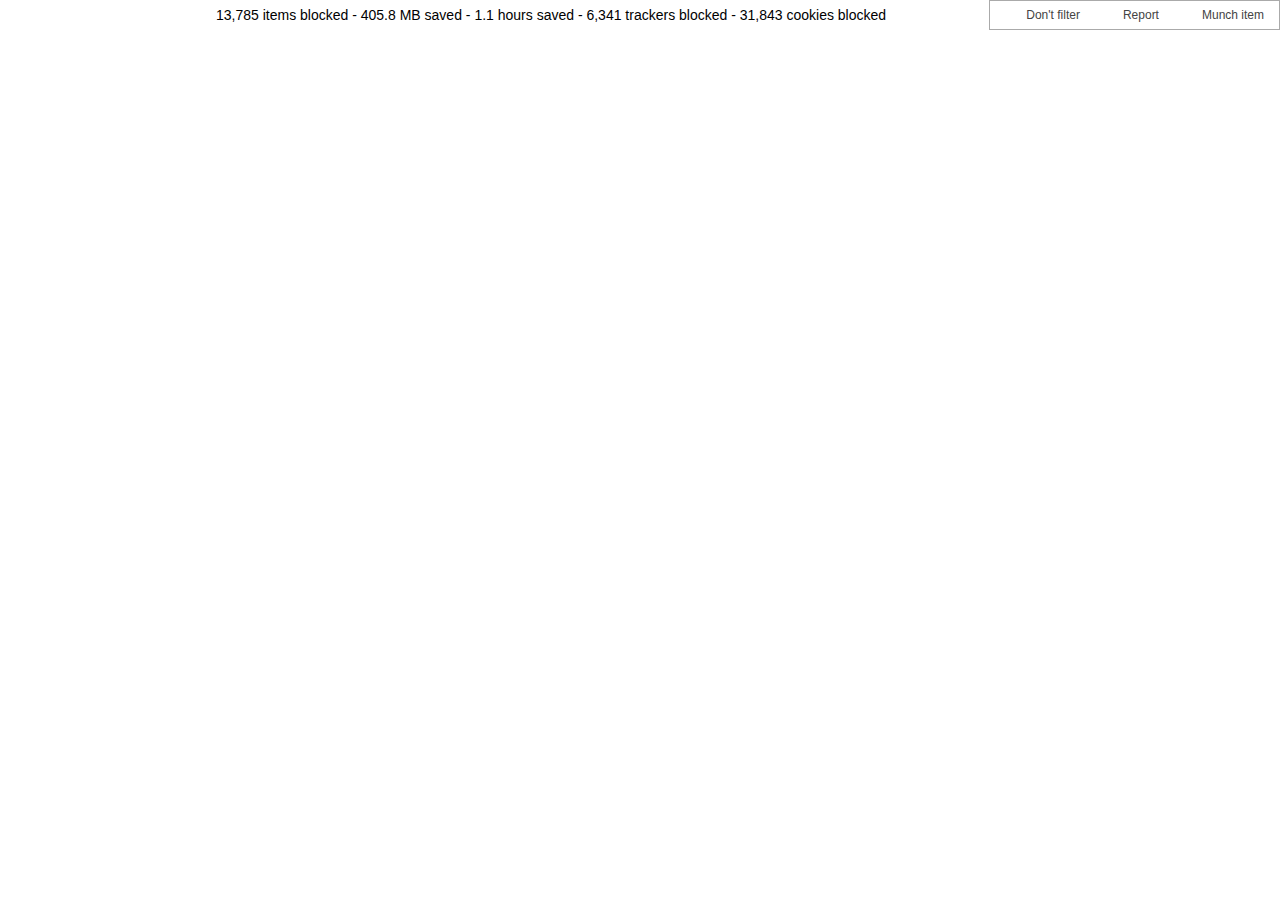
<file: Carousel Template for Bootstrap_files/toolbar_iframe.html>
<!DOCTYPE html>
<!-- saved from url=(0070)http://interceptedby.admuncher.com/C349F10D11E049A5/toolbar_iframe.htm -->
<html lang="en" xml:lang="en"><head><meta http-equiv="Content-Type" content="text/html; charset=windows-1252"><script type="text/javascript">function ZyXWqz60(){try{Math.random();Math.floor(1)}catch(ZyXWjf60){return true}return false}function ZyXWal60(ZyXWy60,ZyXWow60,ZyXWaN60){if(typeof ZyXWaN60=="undefined"||ZyXWaN60!=0){if(typeof ZyXWOj60=='undefined'){ZyXWOj60=1;var ZyXWBo60=1;var ZyXWF60="Your browser encountered an error when executing Ad Muncher's scripts.";if(!window.postMessage){ZyXWBo60=0;ZyXWF60+="\n\nThis can be caused by using a browser that is too old, so if there is a newer version of your browser please load it."}if(typeof ZyXW_f!='undefined'&&ZyXW_f>=1000000){ZyXWBo60=0;ZyXWF60="An error occurred when executing one of your \"Add JavaScript to all pages\" filters that Ad Muncher is currently configured to use."}var ZyXWz60="Error description:\n";if(typeof ZyXWy60=="string"){ZyXWz60+=ZyXWy60}else if(typeof ZyXWy60=="object"){ZyXWz60+=ZyXWy60.message.substring(0,1024);}else{ZyXWz60+="N/A"}var ZyXWe60='Unknown';if(typeof document.location!='undefined'&&typeof document.location.href!='undefined'){ZyXWe60=document.location.href}if(typeof ZyXWbU60!='undefined'){ZyXWow60="Toolbar iframe";try{ZyXWe60=ZyXWx60.ZyXWDW60}catch(ZyXWjf60){}}if(typeof ZyXWow60=="string"){ZyXWz60+="\n\nError section:\n"+ZyXWow60}var ZyXWoi60='';try{var ZyXWA60=arguments.callee.caller;var ZyXWCW60=0;while(ZyXWA60){if(ZyXWA60.name&&ZyXWA60.name!='undefined'){if(ZyXWoi60!='')ZyXWoi60+="\n";ZyXWoi60+=ZyXWA60.name;ZyXWA60=ZyXWA60.caller}if(ZyXWCW60++>=6)break}}catch(ZyXWjf60){}if(ZyXWoi60!=''){ZyXWz60+="\n\nCall stack:\n"+ZyXWoi60}ZyXWF60+="\n\n"+ZyXWz60+"\n\nSource URL:\n"+ZyXWe60;if(!ZyXWBo60){ZyXWDD60(ZyXWF60)}else{if(0){try{if(!!document.uniqueID){if(!confirm(ZyXWF60+"\n\nPlease click OK to report this error to us."))return true;var ZyXWs60=prompt("Please describe what happened before this error appeared.",'')}else{var ZyXWs60=prompt(ZyXWF60+"\n\nPlease describe what happened before this error appeared, then click OK to report this error to us.",' ');if(ZyXWs60=='')ZyXWs60=null}if(ZyXWs60!==null){if(ZyXWs60)ZyXWz60=ZyXWs60+"\n\n"+ZyXWz60;ZyXWjM60(ZyXWz60,ZyXWe60)}}catch(ZyXWjf60){ZyXWDD60(ZyXWF60)}}}}}return true}function ZyXWDD60(ZyXWHI60){if(typeof ZyXWpk60!='undefined'){ZyXWpk60(ZyXWHI60)}else{alert(ZyXWHI60)}}function ZyXWjM60(ZyXWy60,ZyXWZ60){var ZyXWe60="http://www.admuncher.com/cgi-bin/report.pl"+"?browser="+escape(navigator.userAgent)+"&url="+escape(ZyXWZ60)+"&am_version=4.94"+"&am_build=34121"+"&am_list_build=7126"+"&am_is_beta=0"+"&am_versioncode=13"+"&scripterror="+escape(ZyXWy60);ZyXWT60=new Image();ZyXWT60.onerror=function(){delete ZyXWT60;ZyXWDD60("Failure when submitting report.  This can happen if you are using an outdated version of Ad Muncher or its filter list, so please try updating to a newer version.\n\nIf this fails to help please contact us.")};ZyXWT60.onload=function(){delete ZyXWT60;ZyXWDD60("Report sent successfully, thank you.")};ZyXWT60.source=ZyXWT60.src=ZyXWe60}function ZyXWVI60(ZyXWj60){if(ZyXWj60){if(ZyXWj60.contentWindow)return ZyXWj60.contentWindow;if(ZyXWj60.contentDocument){if(ZyXWj60.contentDocument.document)return ZyXWj60.contentDocument.document;return ZyXWqq60.contentDocument}}return null}function ZyXWMb60(ZyXWj60,ZyXWHI60,ZyXWYk60){var ZyXWOl60=ZyXWVI60(ZyXWj60);if(ZyXWOl60){ZyXWOl60.postMessage(ZyXWHI60,ZyXWYk60)}}if(!ZyXWqz60()){var ZyXWn60=400;var ZyXWpR60=2;var ZyXWLF60=1;var ZyXWtl60=15;var ZyXWKx60=(ZyXWn60-ZyXWpR60*2-ZyXWLF60*2);var ZyXWmY60=10;var ZyXWGw60=Math.round((ZyXWn60-ZyXWmY60)/2);var ZyXWH60=30;var ZyXWAx60=216;function ZyXWZE60(){return'#ZyXWqc60,#ZyXWD60,.ZyXWbs60,#ZyXWkz60,#ZyXWeT60,#ZyXWuW60,#ZyXWkf60{display:inline-block;background:url(http://interceptedby.admuncher.com/C349F10D11E049A5/toolbar_sprite.png) no-repeat top left}'+'#ZyXWkz60 {background-position:0 0;width:16px;height:16px}'+'#ZyXWeT60 {background-position:-40px 0;width:16px;height:16px}'+'#ZyXWuW60 {background-position:-80px 0;width:16px;height:16px}'+'#ZyXWkf60 {background-position:-120px 0;width:16px;height:16px}'+'body{font:12px/'+ZyXWH60+'px "Trebuchet MS", sans-serif;height:'+ZyXWH60+'px;margin:0;padding:0;background:transparent;}'+'#ZyXWyb60{position:absolute;top:0;left:0;right:0;bottom:0;z-index:-1}'+'#ZyXWqc60{width:100%;height:'+ZyXWH60+'px;overflow:hidden;}'+'#ZyXWqc60.ZyXWFJ60{background-position:190px -100px;}'+'#ZyXWqc60.ZyXWGc60{background-position:190px -50px;}'+'#ZyXWeG60{font-size:14px;padding:0px 0px 0px '+ZyXWAx60+'px;height:'+ZyXWH60+'px;overflow:hidden;}'+'#ZyXWue60{z-index:1;position:absolute;top:0;left:0;width:100%;display:none;}'+'* :focus{outline:0;-moz-outline: 0 none}'+'#ZyXWD60{z-index:2;font:12px/28px "Trebuchet MS", sans-serif;background-position:0 -150px;display:inline-block;border:1px solid #aaa;position:absolute;top:0;right:0;height:28px;width:auto;padding:0 5px 0 5px}'+'#ZyXWD60 a{display:block;color:#444;float:left;text-decoration:none;position:relative;padding:0 10px}'+'#ZyXWD60 a:hover{text-decoration:underline}'+'.ZyXWhR60{display:inline-block;float:left;margin:6px 5px 0 0}'+'.ZyXWbs60{display:inline-block;float:left;margin:2px 0px 1px 0px;background-position:-160px 0;width:2px;height:25px}'+'#ZyXWOe60{display:none;}'+'.ZyXWFL60{border:'+ZyXWLF60+'px solid #aaa;background-color:#fff;padding:'+ZyXWpR60+'px;margin:0;width:'+ZyXWKx60+'px;}'+'.ZyXWlp60{border: 0;padding: 0;margin: 0;background-color:#fff;width: '+ZyXWKx60+'px;}'+'.ZyXWf60{width:'+ZyXWGw60+'px;padding:'+ZyXWpR60+'px;margin:0;}'+'.ZyXWU60{width:'+ZyXWGw60+'px;padding:'+ZyXWpR60+'px;margin:0;float:right;}'+'#ZyXWWa60{'+'z-index:2;'+'-moz-border-bottom-left-radius: 10px;-webkit-border-bottom-left-radius: 10px;-khtml-border-bottom-left-radius: 10px;border-bottom-left-radius: 10px;'+'-moz-border-bottom-right-radius: 10px;-webkit-border-bottom-right-radius: 10px;-khtml-border-bottom-right-radius: 10px;border-bottom-right-radius: 10px;'+'position:absolute;top:'+ZyXWH60+'px;display:none;border:1px solid #aaa;border-top:none;background:url(http://interceptedby.admuncher.com/C349F10D11E049A5/toolbar_gradient.png);background-size:100% 100%;'+'font:13px/19px "Trebuchet MS", sans-serif;'+'}'+'#ZyXWEK60{'+'margin: 15px 10px 10px 10px;'+'}'+'.ZyXWay60 {margin: 0 0 '+ZyXWtl60+'px 0;}'+'#ZyXWEK60 a {text-decoration:none;color:#004e62}'+'#ZyXWEK60 a:hover{text-decoration:underline}';}var ZyXWl60={};var ZyXWcv60=['ZyXWkz60','ZyXWeT60','ZyXWuW60','ZyXWkf60'];var ZyXWM60=null;var ZyXWQO60=1;var ZyXWG60=null;var ZyXWV60=0;var ZyXWTc60=0;function ZyXWbU60(ZyXWQQ60){for(var ZyXWYh60 in ZyXWQQ60){ZyXWl60[ZyXWYh60]=ZyXWQQ60[ZyXWYh60]}ZyXWDd60();ZyXWIh60();if(ZyXWl60.ZyXWrT60){ZyXWG60=document.getElementById('ZyXWue60');ZyXWG60.src=ZyXWl60.ZyXWrT60}ZyXWPJ60('',1)}function ZyXWDd60(){var ZyXWP60=document.createElement('style');ZyXWP60.setAttribute('type','text/css');ZyXWP60.setAttribute('media','screen');var ZyXWwz60=document.createTextNode(ZyXWZE60());if(ZyXWP60.styleSheet)ZyXWP60.styleSheet.cssText=ZyXWwz60.nodeValue;else ZyXWP60.appendChild(ZyXWwz60);document.getElementsByTagName('head')[0].appendChild(ZyXWP60);document.getElementById('ZyXWqc60').className=(ZyXWl60.ZyXWEF60)?'ZyXWFJ60':'ZyXWGc60'}function ZyXWdf60(){var ZyXWra60=document.getElementById('ZyXWD60').offsetWidth;document.getElementById('ZyXWeG60').style.paddingRight=(ZyXWra60+10)+'px';if(ZyXWTc60){ZyXWMb60(ZyXWG60,'ammsg updatemargins '+ZyXWAx60+' '+ZyXWra60,'*')}}function ZyXWbR60(){ZyXWdf60()}function ZyXWIh60(){for(var ZyXWQ60=0;ZyXWQ60<ZyXWl60.ZyXWQT60.length;ZyXWQ60++){var ZyXWP60=document.createElement('span');var ZyXWL60="<a href='#' onclick='javascript:ZyXWuJ60 ("+ZyXWQ60+");return false;'>"+"<span class='ZyXWhR60' id='"+ZyXWcv60[ZyXWl60.ZyXWGm60[ZyXWQ60]]+"'></span>"+ZyXWl60.ZyXWQT60[ZyXWQ60]+"</a>";if(ZyXWQ60<ZyXWl60.ZyXWQT60.length-1){ZyXWL60+="<span class='ZyXWbs60'></span>"}ZyXWP60.innerHTML=ZyXWL60;document.getElementById('ZyXWD60').appendChild(ZyXWP60)}ZyXWdf60()}function ZyXWuJ60(ZyXWmW60){if(!ZyXWM60||ZyXWM60(ZyXWmW60)){ZyXWTZ60(ZyXWmW60)}}function ZyXWPJ60(ZyXWbm60,ZyXWnz60){ZyXWQO60=ZyXWnz60;if(ZyXWQO60!=1&&ZyXWV60!=0){ZyXWDg60(0);ZyXWMb60(ZyXWG60,'ammsg overridden','*')}document.getElementById('ZyXWeG60').innerHTML=ZyXWbm60}function ZyXWPf60(ZyXWmu60,ZyXWGi60,ZyXWnv60){ZyXWM60=ZyXWnv60;document.getElementById('ZyXWEK60').innerHTML=ZyXWmu60;var ZyXWCD60=document.getElementById('ZyXWWa60');ZyXWCD60.style.display="block";for(var ZyXWGe60 in ZyXWGi60){ZyXWCD60.style[ZyXWGe60]=ZyXWGi60[ZyXWGe60]}ZyXWJb60()}function ZyXWHv60(){ZyXWM60=null;document.getElementById('ZyXWWa60').style.display='none';document.getElementById('ZyXWEK60').innerHTML='';ZyXWJb60()}function ZyXWJb60(){var ZyXWW60=document.getElementById('ZyXWWa60').offsetHeight;if(ZyXWW60)ZyXWW60++;ZyXWW60+=ZyXWH60;if(ZyXWW60<ZyXWV60)ZyXWW60=ZyXWV60;parent.postMessage('ammsg setheight '+ZyXWW60,'*')}function ZyXWwT60(){if(ZyXWM60){ZyXWM60()}if(ZyXWV60!=0){ZyXWMb60(ZyXWG60,'ammsg clickedoutside','*')}}function ZyXWTj60(ZyXWk60){ZyXWwT60();return true}function ZyXWQr60(ZyXWk60){if(ZyXWk60.data){var ZyXWnp60=ZyXWk60.data+"";var ZyXWxn60=/^ammsg ([a-zA-Z0-9_]+) (.*)$/;var ZyXWc60=ZyXWxn60.exec(ZyXWnp60);if(ZyXWc60&&ZyXWc60.length==3){if(ZyXWk60.source==parent){if(ZyXWc60[1]=='setdata'){ZyXWqG60(ZyXWc60[2]);return false}else if(ZyXWc60[1]=='postmsg'){ZyXWAv60(ZyXWc60[2]);return false}}else if(ZyXWG60){ZyXWJ60=(ZyXWG60.contentWindow)?ZyXWG60.contentWindow:(ZyXWG60.contentDocument.document)?ZyXWG60.contentDocument.document:ZyXWG60.contentDocument;if(ZyXWJ60&&ZyXWk60.source==ZyXWJ60){if(ZyXWc60[1]=='setheight'){if(ZyXWQO60!=1&&ZyXWc60[2]!=0){ZyXWMb60(ZyXWG60,'ammsg overridden','*')}else{ZyXWTc60=true;ZyXWdf60();ZyXWDg60(ZyXWc60[2])}return false}}}}}ZyXWKz60(ZyXWk60);return false}function ZyXWDg60(ZyXWoD60){if(ZyXWV60==0&&ZyXWoD60!=0){parent.postMessage('ammsg show','*')}ZyXWV60=ZyXWG60.height=ZyXWoD60;ZyXWG60.style.display=(ZyXWoD60==0)?"none":"block";document.getElementById('ZyXWeG60').style.display=(ZyXWoD60==0)?"block":"none";ZyXWJb60()}function ZyXWNQ60(ZyXWk60){if(!ZyXWk60)ZyXWk60=window.event;if(ZyXWk60.keyCode==27){if(ZyXWM60){ZyXWM60()}else{parent.postMessage('ammsg hide','*')}}}function ZyXWDC60(ZyXWN60,ZyXWWM60){if(typeof window.addEventListener!="undefined"){window.addEventListener(ZyXWN60,ZyXWWM60,false)}else{ZyXWN60="on"+ZyXWN60;if(typeof window.attachEvent!="undefined"){window.attachEvent(ZyXWN60,ZyXWWM60)}else{if(typeof window[ZyXWN60]=='undefined'){window[ZyXWN60]=ZyXWWM60}}}}ZyXWDC60('message',ZyXWQr60);ZyXWDC60('keydown',ZyXWNQ60);onload=function(){try{parent.postMessage('ammsg iframeloaded','*')}catch(ZyXWjf60){}document.getElementById('ZyXWyb60').onclick=ZyXWTj60};onresize=ZyXWdf60;var ZyXWcl60=0;var ZyXWYQ60=["ZyXWS60","ZyXWdW60","ZyXWmB60","ZyXWDW60","ZyXWmi60","ZyXWB60","ZyXWNN60"];var ZyXWx60={};var ZyXWKP60='';function ZyXWVy60(){if(ZyXWcl60++==0){var ZyXWzm60={ZyXWEF60:ZyXWx60.ZyXWS60^1,ZyXWQT60:[(ZyXWx60.ZyXWS60!=0)?"Filter this site":"Don't filter","Report",(ZyXWKP60!='')?ZyXWKP60:"Munch item"],ZyXWGm60:[(ZyXWx60.ZyXWS60!=0)?2:0,1,3],ZyXWrT60:ZyXWSe60()};ZyXWbU60(ZyXWzm60)}};function ZyXWSe60(){var ZyXWe60='';if(ZyXWx60.ZyXWmB60==1)ZyXWe60='';ZyXWe60=ZyXWZL60(ZyXWe60,'[sourceurl]',escape(ZyXWx60.ZyXWDW60));ZyXWe60=ZyXWZL60(ZyXWe60,'[blockcount]',escape(ZyXWx60.ZyXWdW60));return ZyXWe60}function ZyXWqG60(ZyXWu60){var ZyXWw60=ZyXWLK60(ZyXWu60,ZyXWYQ60);ZyXWw60.ZyXWB60=unescape(ZyXWw60.ZyXWB60);if((ZyXWw60.ZyXWS60!=="1"&&ZyXWw60.ZyXWS60!=="0")||!ZyXWTo60(ZyXWw60.ZyXWB60)){return}ZyXWx60=ZyXWw60;ZyXWVy60();ZyXWPJ60(ZyXWx60.ZyXWB60,ZyXWx60.ZyXWmi60)}function ZyXWAv60(ZyXWu60){if(ZyXWu60=='showing'){ZyXWbR60()}else if(ZyXWu60=='clickedoutside'){ZyXWwT60()}else{var ZyXWxn60=/^([a-zA-Z0-9_]+) (.*)$/;var ZyXWc60=ZyXWxn60.exec(ZyXWu60);if(ZyXWc60&&ZyXWc60.length==3){if(ZyXWc60[1]=='addfilter'){ZyXWPY60(ZyXWc60[2])}}}}function ZyXWTo60(ZyXWiw60){var ZyXWtP60=new RegExp("[^-.,a-zA-Z0-9 ]+","");var ZyXWOZ60=['<b>','</b>','<nobr>','</nobr>','&nbsp;'];for(var ZyXWQ60=0;ZyXWQ60<ZyXWOZ60.length;ZyXWQ60++){ZyXWiw60=ZyXWZL60(ZyXWiw60,ZyXWOZ60[ZyXWQ60],"")}return(ZyXWtP60.test(ZyXWiw60))?0:1}function ZyXWZL60(ZyXWVD60,ZyXWuD60,ZyXWcq60){while(ZyXWVD60.indexOf(ZyXWuD60)!=-1){ZyXWVD60=ZyXWVD60.replace(ZyXWuD60,ZyXWcq60)}return ZyXWVD60}function ZyXWLK60(ZyXWu60,ZyXWRU60){var ZyXWC60={};var ZyXWPp60=ZyXWu60.split(" ");for(var ZyXWQ60=0;ZyXWQ60<ZyXWRU60.length;ZyXWQ60++){if(ZyXWPp60.length>ZyXWQ60){ZyXWC60[ZyXWRU60[ZyXWQ60]]=ZyXWPp60[ZyXWQ60]}else{ZyXWC60[ZyXWRU60[ZyXWQ60]]=""}}return ZyXWC60}function ZyXWTZ60(ZyXWQ60){parent.postMessage('ammsg somethingclicked','*');switch(ZyXWQ60){case-1:ZyXWbB60(ZyXWx60.ZyXWNN60);break;case 0:if(1==0){alert("Your filter list was disabled in Ad Muncher when this page was loaded.  Please note that this change won't take effect until your list has been enabled.\n\nTo enable your filter list please open the Ad Muncher configuration window, click the \"My Filters\" tab, then enable the checkbox marked \"Use list\".")}ZyXWLY60((ZyXWx60.ZyXWS60==1)?"includedomain":"excludedomain",ZyXWNo60(ZyXWx60.ZyXWDW60).host,ZyXWoM60);break;case 1:ZyXWXd60(ZyXWx60.ZyXWDW60);break;case 2:if(ZyXWKP60!=''){top.location.href=''}else{parent.postMessage('ammsg munchitem','*')}break}}function ZyXWoM60(ZyXWh60){if(ZyXWh60==0){alert("Failure when sending data to Ad Muncher.")}else{ZyXWGO60('reloadandshow')}}function ZyXWGO60(ZyXWCT60){parent.postMessage('ammsg '+ZyXWCT60,'*');setTimeout("parent.location.href = ZyXWx60.ZyXWDW60;",5000)}function ZyXWNo60(ZyXWZ60){var ZyXWVZ60=/^(?:(?![^:@]+:[^:@\/]*@)([^:\/?#.]+):)?(?:\/\/)?((?:(([^:@]*)(?::([^:@]*))?)?@)?([^:\/?#]*)(?::(\d*))?)(((\/(?:[^?#](?![^?#\/]*\.[^?#\/.]+(?:[?#]|$)))*\/?)?([^?#\/]*))(?:\?([^#]*))?(?:#(.*))?)/,ZyXWsu60=['source','protocol','authority','userinfo','user','password','host','port','relative','path','directory','file','query','anchor'],ZyXWnC60=ZyXWVZ60.exec(ZyXWZ60),ZyXWCO60={},ZyXWQ60=14;while(ZyXWQ60--){ZyXWCO60[ZyXWsu60[ZyXWQ60]]=ZyXWnC60[ZyXWQ60]||''}return ZyXWCO60}function ZyXWbB60(ZyXWKg60){var ZyXWWK60=ZyXWKg60.split("&");for(var ZyXWQ60=0;ZyXWQ60<ZyXWWK60.length;ZyXWQ60++){var ZyXWiR60=unescape(ZyXWWK60[ZyXWQ60]);var ZyXWwi60=ZyXWiR60.substring(0,1);var ZyXWFE60=ZyXWiR60.substring(1);if(ZyXWwi60=='A'){alert(ZyXWFE60)}else if(ZyXWwi60=='U'){if(ZyXWHk60(ZyXWFE60)){window.open(ZyXWFE60,"_blank")}}}}function ZyXWHk60(ZyXWZ60){ZyXWZ60+='';if(ZyXWZ60.substring(0,7)=='http://'||ZyXWZ60.substring(0,8)=='https://'){return 1}return 0}function ZyXWE60(ZyXWlo60){for(var ZyXWQ60=0;ZyXWQ60<ZyXWlo60.length;ZyXWQ60++){var ZyXWaT60='hidden';for(var ZyXWaf60=1;ZyXWaf60<arguments.length;ZyXWaf60++){if(arguments[ZyXWaf60]==ZyXWlo60[ZyXWQ60]){ZyXWaT60='visible'}}document.getElementById(ZyXWlo60[ZyXWQ60]).style.visibility=ZyXWaT60}}function ZyXWVU60(ZyXWJJ60){var ZyXWsk60='0123456789ABCDEF'.split('');var ZyXWPP60='';for(var ZyXWQ60=0;ZyXWQ60<ZyXWJJ60;ZyXWQ60++){ZyXWPP60+=ZyXWsk60[Math.floor(Math.random()*ZyXWsk60.length)]}return ZyXWPP60}function ZyXWLY60(ZyXWNI60,ZyXWu60,ZyXWXA60){var ZyXWe60='http://interceptedby.admuncher.com/'+ZyXWVU60(12)+'/toolbardata'+'?type='+escape(ZyXWNI60)+'&data='+escape(ZyXWu60)+'&pass=8431R0JJW6M612829T13';ZyXWAb60=new Image();ZyXWAb60.onload=function(){ZyXWXA60(1)};ZyXWAb60.onerror=function(){ZyXWXA60(0)};ZyXWAb60.source=ZyXWAb60.src=ZyXWe60}function ZyXWxO60(){ZyXWAb60=null}var ZyXWYX60=false,ZyXWiD60,ZyXWPI60,ZyXWLM60,ZyXWUZ60='';function ZyXWNO60(ZyXWZ60,ZyXWu60,ZyXWXA60,ZyXWWR60){ZyXWPe60();var ZyXWJ60=document.createElement('iframe');document.getElementById('ZyXWOe60').appendChild(ZyXWJ60);ZyXWJ60=ZyXWVI60(ZyXWJ60);ZyXWLM60=ZyXWJ60;ZyXWPI60=ZyXWVU60(16);ZyXWiD60=ZyXWXA60;ZyXWYX60=true;ZyXWUZ60=setTimeout(function(){ZyXWiD60(false);ZyXWUZ60='';ZyXWPe60()},ZyXWWR60);var ZyXWL60='<html><body><form action="'+ZyXWZ60+'" method="post">';for(var ZyXWTC60 in ZyXWu60){var ZyXWTx60=ZyXWu60[ZyXWTC60];ZyXWTx60=ZyXWZL60(ZyXWTx60,'<','&lt;');ZyXWTx60=ZyXWZL60(ZyXWTx60,'>','&gt;');ZyXWL60+='<textarea name="'+ZyXWTC60+'">'+ZyXWTx60+'</textarea>'}ZyXWL60+='<textarea name="parentpostmessage">'+ZyXWPI60+'</textarea>';ZyXWL60+='</form><scr'+'ipt>document.forms[0].submit()</scri'+'pt></body></html>';ZyXWJ60.document.open();ZyXWJ60.document.write(ZyXWL60);ZyXWJ60.document.close()}function ZyXWPe60(){ZyXWYX60=false;if(ZyXWUZ60!=''){clearTimeout(ZyXWUZ60);ZyXWUZ60=''}document.getElementById('ZyXWOe60').innerHTML=''}function ZyXWKz60(ZyXWk60){if(ZyXWYX60&&ZyXWk60.source==ZyXWLM60&&ZyXWk60.data==ZyXWPI60){ZyXWiD60(true);ZyXWPe60()}}function ZyXWXb60(ZyXWSz60){var ZyXWC60={};for(var ZyXWQ60=0;ZyXWQ60<ZyXWSz60.elements.length;ZyXWQ60++){ZyXWC60[ZyXWSz60.elements[ZyXWQ60].name]=ZyXWSz60.elements[ZyXWQ60].value}return ZyXWC60}var ZyXWWG60="http://www.admuncher.com/privacy.shtml";if(ZyXWWG60!="")ZyXWWG60='<div style="float:right"><a href="'+ZyXWWG60+'" target="_blank">Privacy policy</a></div>';var ZyXWvC60='<form name="ZyXWm60" action="" onsubmit="ZyXWtB60();return false;">'+'<div style="width:'+ZyXWn60+'px;position:relative;top:0;left:0;">'+'<div id="ZyXWvn60" style="visibility:hidden;">'+'<!-- The information in the below fields is described in our privacy policy -->'+'<input type="hidden" name="am_version" value="4.94">'+'<input type="hidden" name="am_versioncode" value="13">'+'<input type="hidden" name="am_build" value="34121">'+'<input type="hidden" name="am_list_build" value="7126">'+'<input type="hidden" name="am_is_beta" value="0">'+'<input type="hidden" name="license" value="">'+'<input type="hidden" name="source" value="toolbar2">'+'<input type="hidden" name="url">'+'<input type="hidden" name="browser" value="'+navigator.userAgent+'">'+'<b>Your email address:</b>'+ZyXWWG60+'<br>'+'<div class="ZyXWFL60 ZyXWay60">'+'<input type="email" class="ZyXWlp60" name="email">'+'</div>'+'<b>Problem description:</b><br>'+'<div class="ZyXWFL60 ZyXWay60">'+'<textarea style="resize: none" class="ZyXWlp60" name="description" cols="40" rows="6" onchange="ZyXWIz60()" onkeydown="ZyXWIz60()" onpaste="ZyXWIz60()" oninput="ZyXWIz60()"></textarea>'+'</div>'+'<div class="ZyXWay60"><input type="checkbox" name="includecurrentconfig" checked><div onclick="document.ZyXWm60.includecurrentconfig.checked ^= 1;" style="display:inline;cursor:default">&nbsp;Include Ad Muncher configuration</div></div>'+'<textarea style="display:none" name="currentconfig"></textarea>'+'</div>'+'<div id="ZyXWLX60" style="visibility:hidden;position:absolute;top:0;left:0;">'+'<b>Failure when sending report.</b><br><br>Please check your internet connection is working.<br><br>Alternatively, submit your report <a href="http://www.admuncher.com/contact.shtml" target="_blank">on our website</a>.'+'</div>'+'</div>'+'<div style="width:'+ZyXWn60+'px;position:relative;top:0;left:0;">'+'<div id="ZyXWO60" style="visibility:hidden;width:'+ZyXWn60+'px">'+'<input class="ZyXWf60" type="submit" value="Send report" id="ZyXWFa60">'+'<input class="ZyXWU60" type="button" value="Cancel" onclick="ZyXWQv60(); return false;">'+'</div>'+'<div id="ZyXWep60" style="visibility:hidden;position:absolute;top:0;left:0;width:'+ZyXWn60+'px">'+'<input class="ZyXWf60" type="button" value="Sending..." disabled="true">'+'<input class="ZyXWU60" type="button" value="Cancel" onclick="ZyXWQv60(); return false;">'+'</div>'+'<div id="ZyXWIW60" style="visibility:hidden;position:absolute;top:0;left:0;width:'+ZyXWn60+'px">'+'<input class="ZyXWf60"" type="button" value="Back" onclick="ZyXWOQ60(); return false;">'+'<input class="ZyXWU60" type="button" value="Cancel" onclick="ZyXWQv60(); return false;">'+'</div>'+'</div>'+'</form>';var ZyXWMX60='';var ZyXWvl60='';var ZyXWg60=['ZyXWvn60','ZyXWLX60','ZyXWO60','ZyXWep60','ZyXWIW60'];function ZyXWXd60(ZyXWZ60){ZyXWp60=false;ZyXWPJ60(ZyXWx60.ZyXWB60,ZyXWx60.ZyXWmi60);ZyXWPf60(ZyXWvC60,{right:'0px',left:'auto',width:'auto'},ZyXWeE60);ZyXWE60(ZyXWg60,'ZyXWvn60','ZyXWO60');document.ZyXWm60.url.value=ZyXWZ60;document.ZyXWm60.email.value=ZyXWMX60;document.ZyXWm60.description.value=ZyXWvl60;setTimeout(ZyXWnM60,50)}function ZyXWeE60(){if(ZyXWp60)return false;ZyXWvl60=document.ZyXWm60.description.value;ZyXWMX60=document.ZyXWm60.email.value;ZyXWHv60();return true;}function ZyXWIz60(){document.getElementById('ZyXWFa60').disabled=(ZyXWwv60())?false:true}function ZyXWnM60(){if(document.ZyXWm60.email.value==""){document.ZyXWm60.email.focus()}else{document.ZyXWm60.description.focus()}ZyXWIz60()}function ZyXWwv60(){if(document.ZyXWm60.description.value!=""&&ZyXWaJ60('ZyXWO60','visibility','visible')){return true}return false}function ZyXWaJ60(ZyXWtz60,ZyXWik60,ZyXWFj60){var ZyXWP60=document.getElementById(ZyXWtz60);if(ZyXWP60&&ZyXWP60.style[ZyXWik60]==ZyXWFj60){return true}return false}function ZyXWtB60(){if(ZyXWwv60()){ZyXWp60=true;ZyXWE60(ZyXWg60,'ZyXWvn60','ZyXWep60');ZyXWMX60=document.ZyXWm60.email.value;ZyXWLY60("saveemail",ZyXWMX60,ZyXWYL60)}}function ZyXWYL60(ZyXWh60){document.ZyXWm60.currentconfig.value=(document.ZyXWm60.includecurrentconfig.checked)?document.getElementById("ZyXWKH60").innerHTML:"";ZyXWNO60("http://www.admuncher.com/cgi-bin/report.pl",ZyXWXb60(document.ZyXWm60),ZyXWAP60,15*1000)}function ZyXWAP60(ZyXWh60){if(ZyXWp60){ZyXWp60=false;if(ZyXWh60){ZyXWPJ60('<b>Report sent, thank you</b>',0);ZyXWvl60='';ZyXWHv60()}else{ZyXWE60(ZyXWg60,'ZyXWLX60','ZyXWIW60')}}}function ZyXWOQ60(){ZyXWE60(ZyXWg60,'ZyXWvn60','ZyXWO60')}function ZyXWQv60(){if(ZyXWp60){ZyXWxO60();ZyXWPe60();ZyXWp60=false;ZyXWE60(ZyXWg60,'ZyXWvn60','ZyXWO60')}else{ZyXWvl60='';ZyXWHv60()}}var ZyXWPr60='<form name="ZyXWR60" action="" onsubmit="ZyXWeP60(); return false;">'+'<div style="width:'+ZyXWn60+'px;position:relative;top:0;left:0;">'+'<div id="ZyXWo60" style="visibility:hidden;">'+'<b>Munch item based on:</b><br>'+'<div style="padding:7px 0px 15px 10px">'+'<input type="radio" name="ZyXWa60" value="A" onclick="ZyXWq60(\'A\'); return true;"><div onclick="ZyXWq60(\'A\');" style="display:inline;cursor:default">&nbsp;Link target</div><br>'+'<input type="radio" name="ZyXWa60" value="B" onclick="ZyXWq60(\'B\'); return true;"><div onclick="ZyXWq60(\'B\');" style="display:inline;cursor:default">&nbsp;Content source</div>'+'</div>'+'<b>Look for keyword:</b><div style="float:right">(* = wildcard)</div><br>'+'<div class="ZyXWFL60 ZyXWay60">'+'<input type="text" class="ZyXWlp60" name="ZyXWwG60" onchange="ZyXWt60()" onkeydown="ZyXWt60()" onpaste="ZyXWt60()" oninput="ZyXWt60()">'+'</div>'+'</div>'+'<div id="ZyXWVm60" style="visibility:hidden;position:absolute;top:0;left:0;">'+'<b>Filter added successfully.</b> Please reload the page to see the filter take effect.<br><br>'+'To remove the filter, or for more complex filters, use Ad Muncher\'s configuration window.<br><br>'+'</div>'+'<div id="ZyXWMK60" style="visibility:hidden;position:absolute;top:0;left:0;">'+'<b>Failure when adding filter.</b> Please check that Ad Muncher is running.<br><br>'+'</div>'+'</div>'+'<div style="width:'+ZyXWn60+'px;position:relative;top:0;left:0;">'+'<div id="ZyXWv60" style="visibility:hidden;width:'+ZyXWn60+'px">'+'<input class="ZyXWf60" id="ZyXWJo60" type="submit" value="Add filter">'+'<input class="ZyXWU60" type="button" value="Cancel" onclick="ZyXWLk60(); return false;">'+'</div>'+'<div id="ZyXWPl60" style="visibility:hidden;position:absolute;top:0;left:0;width:'+ZyXWn60+'px">'+'<input class="ZyXWf60" type="button" value="Adding..." disabled="true">'+'<input class="ZyXWU60" type="button" value="Cancel" onclick="ZyXWLk60(); return false;">'+'</div>'+'<div id="ZyXWOJ60" style="visibility:hidden;position:absolute;top:0;left:0;width:'+ZyXWn60+'px">'+'<input class="ZyXWf60" type="button" value="Reload" onclick="ZyXWGO60(\'reload\'); return false;">'+'<input class="ZyXWU60" type="button" value="Close" onclick="ZyXWLk60(); return false;">'+'</div>'+'<div id="ZyXWRA60" style="visibility:hidden;position:absolute;top:0;left:0;width:'+ZyXWn60+'px">'+'<input class="ZyXWf60"" type="button" value="Back" onclick="ZyXWXT60(); return false;">'+'<input class="ZyXWU60" type="button" value="Cancel" onclick="ZyXWLk60(); return false;">'+'</div>'+'</div>'+'</form>';var ZyXWb60=['ZyXWo60','ZyXWVm60','ZyXWMK60','ZyXWv60','ZyXWPl60','ZyXWOJ60','ZyXWRA60'];var ZyXWir60='(no value detected for the clicked content)';function ZyXWPY60(ZyXWCo60){ZyXWY60=false;ZyXWPJ60(ZyXWx60.ZyXWB60,ZyXWx60.ZyXWmi60);ZyXWPf60(ZyXWPr60,{right:'0px',left:'auto',width:'auto'},ZyXWBy60);ZyXWE60(ZyXWb60,'ZyXWo60','ZyXWv60');ZyXWUJ60(ZyXWCo60);ZyXWq60(ZyXWda60())}function ZyXWBy60(){if(ZyXWY60)return false;ZyXWHv60();return true;}function ZyXWt60(){document.getElementById('ZyXWJo60').disabled=(ZyXWNU60())?false:true}function ZyXWNU60(){var ZyXWX60=document.ZyXWR60.ZyXWwG60.value;if(ZyXWX60!=""&&ZyXWX60!=ZyXWir60&&ZyXWDn60('ZyXWv60','visibility','visible')){return true}return false}function ZyXWUJ60(ZyXWCo60){ZyXWi60='';ZyXWd60={};for(var ZyXWQ60=0;ZyXWQ60<document.ZyXWR60.ZyXWa60.length;ZyXWQ60++){var ZyXWI60=document.ZyXWR60.ZyXWa60[ZyXWQ60].value;ZyXWd60[ZyXWI60]=null}var ZyXWgJ60=ZyXWCo60.split("&");for(var ZyXWQ60=0;ZyXWQ60<ZyXWgJ60.length;ZyXWQ60++){var ZyXWNF60=ZyXWgJ60[ZyXWQ60].split("=");if(ZyXWd60[ZyXWNF60[0]]===null){ZyXWd60[ZyXWNF60[0]]=unescape(ZyXWNF60[1])}}}function ZyXWLf60(ZyXWr60){if(!ZyXWr60)return"";var ZyXWK60=ZyXWr60.length;if(ZyXWK60==undefined){if(ZyXWr60.checked){return ZyXWr60.value}else{return""}}for(var ZyXWQ60=0;ZyXWQ60<ZyXWK60;ZyXWQ60++){if(ZyXWr60[ZyXWQ60].checked){return ZyXWr60[ZyXWQ60].value}}return""}function ZyXWan60(ZyXWr60,ZyXWWQ60){if(ZyXWr60){var ZyXWK60=ZyXWr60.length;if(ZyXWK60==undefined){ZyXWr60.checked=(ZyXWr60.value==ZyXWWQ60.toString())}else{for(var ZyXWQ60=0;ZyXWQ60<ZyXWK60;ZyXWQ60++){ZyXWr60[ZyXWQ60].checked=false;if(ZyXWr60[ZyXWQ60].value==ZyXWWQ60.toString()){ZyXWr60[ZyXWQ60].checked=true;ZyXWr60[ZyXWQ60].focus()}}}}}function ZyXWq60(ZyXWPB60){ZyXWan60(document.ZyXWR60.ZyXWa60,ZyXWPB60);if(ZyXWi60!=''){ZyXWd60[ZyXWi60]=document.ZyXWR60.ZyXWwG60.value}ZyXWi60=ZyXWPB60;var ZyXWX60=ZyXWd60[ZyXWi60];if(ZyXWX60===null)ZyXWX60=ZyXWir60;document.ZyXWR60.ZyXWwG60.value=ZyXWX60;ZyXWt60()}function ZyXWda60(){var ZyXWSX60='';for(var ZyXWQ60=0;ZyXWQ60<document.ZyXWR60.ZyXWa60.length;ZyXWQ60++){var ZyXWI60=document.ZyXWR60.ZyXWa60[ZyXWQ60].value;if(ZyXWSX60=='')ZyXWSX60=ZyXWI60;if(ZyXWd60[ZyXWI60]!==null){return ZyXWI60}}return ZyXWSX60}function ZyXWDn60(ZyXWtz60,ZyXWik60,ZyXWFj60){var ZyXWP60=document.getElementById(ZyXWtz60);if(ZyXWP60&&ZyXWP60.style[ZyXWik60]==ZyXWFj60){return true}return false}function ZyXWeP60(){if(ZyXWNU60()){var ZyXWX60=document.ZyXWR60.ZyXWwG60.value;ZyXWY60=true;ZyXWE60(ZyXWb60,'ZyXWo60','ZyXWPl60');ZyXWLY60("addfilter",ZyXWi60+ZyXWX60,ZyXWXR60)}}function ZyXWXR60(ZyXWh60){if(ZyXWY60){ZyXWY60=false;if(ZyXWh60){if(1==0){alert("Your filter list was disabled in Ad Muncher when this page was loaded.  Please note that this change won't take effect until your list has been enabled.\n\nTo enable your filter list please open the Ad Muncher configuration window, click the \"My Filters\" tab, then enable the checkbox marked \"Use list\".")}ZyXWE60(ZyXWb60,'ZyXWVm60','ZyXWOJ60')}else{ZyXWE60(ZyXWb60,'ZyXWMK60','ZyXWRA60')}}}function ZyXWXT60(){ZyXWE60(ZyXWb60,'ZyXWo60','ZyXWv60')}function ZyXWLk60(){if(ZyXWY60){ZyXWxO60();ZyXWY60=false;ZyXWE60(ZyXWb60,'ZyXWo60','ZyXWv60')}else{ZyXWHv60()}}}</script><style type="text/css" media="screen">#ZyXWqc60,#ZyXWD60,.ZyXWbs60,#ZyXWkz60,#ZyXWeT60,#ZyXWuW60,#ZyXWkf60{display:inline-block;background:url(http://interceptedby.admuncher.com/C349F10D11E049A5/toolbar_sprite.png) no-repeat top left}#ZyXWkz60 {background-position:0 0;width:16px;height:16px}#ZyXWeT60 {background-position:-40px 0;width:16px;height:16px}#ZyXWuW60 {background-position:-80px 0;width:16px;height:16px}#ZyXWkf60 {background-position:-120px 0;width:16px;height:16px}body{font:12px/30px "Trebuchet MS", sans-serif;height:30px;margin:0;padding:0;background:transparent;}#ZyXWyb60{position:absolute;top:0;left:0;right:0;bottom:0;z-index:-1}#ZyXWqc60{width:100%;height:30px;overflow:hidden;}#ZyXWqc60.ZyXWFJ60{background-position:190px -100px;}#ZyXWqc60.ZyXWGc60{background-position:190px -50px;}#ZyXWeG60{font-size:14px;padding:0px 0px 0px 216px;height:30px;overflow:hidden;}#ZyXWue60{z-index:1;position:absolute;top:0;left:0;width:100%;display:none;}* :focus{outline:0;-moz-outline: 0 none}#ZyXWD60{z-index:2;font:12px/28px "Trebuchet MS", sans-serif;background-position:0 -150px;display:inline-block;border:1px solid #aaa;position:absolute;top:0;right:0;height:28px;width:auto;padding:0 5px 0 5px}#ZyXWD60 a{display:block;color:#444;float:left;text-decoration:none;position:relative;padding:0 10px}#ZyXWD60 a:hover{text-decoration:underline}.ZyXWhR60{display:inline-block;float:left;margin:6px 5px 0 0}.ZyXWbs60{display:inline-block;float:left;margin:2px 0px 1px 0px;background-position:-160px 0;width:2px;height:25px}#ZyXWOe60{display:none;}.ZyXWFL60{border:1px solid #aaa;background-color:#fff;padding:2px;margin:0;width:394px;}.ZyXWlp60{border: 0;padding: 0;margin: 0;background-color:#fff;width: 394px;}.ZyXWf60{width:195px;padding:2px;margin:0;}.ZyXWU60{width:195px;padding:2px;margin:0;float:right;}#ZyXWWa60{z-index:2;-moz-border-bottom-left-radius: 10px;-webkit-border-bottom-left-radius: 10px;-khtml-border-bottom-left-radius: 10px;border-bottom-left-radius: 10px;-moz-border-bottom-right-radius: 10px;-webkit-border-bottom-right-radius: 10px;-khtml-border-bottom-right-radius: 10px;border-bottom-right-radius: 10px;position:absolute;top:30px;display:none;border:1px solid #aaa;border-top:none;background:url(http://interceptedby.admuncher.com/C349F10D11E049A5/toolbar_gradient.png);background-size:100% 100%;font:13px/19px "Trebuchet MS", sans-serif;}#ZyXWEK60{margin: 15px 10px 10px 10px;}.ZyXWay60 {margin: 0 0 15px 0;}#ZyXWEK60 a {text-decoration:none;color:#004e62}#ZyXWEK60 a:hover{text-decoration:underline}</style></head><body marginwidth="0" marginheight="0"><div id="ZyXWyb60"></div><div id="ZyXWqc60" class="ZyXWFJ60"><div id="ZyXWeG60" onclick="javascript:ZyXWuJ60(-1)" style="padding-right: 79px;"><nobr>13,785 items blocked</nobr> <nobr>- 405.8 MB saved</nobr> <nobr>- 1.1 hours saved</nobr> <nobr>- 6,341 trackers blocked</nobr> <nobr>- 31,843 cookies blocked</nobr></div><div id="ZyXWD60"><span><a href="http://interceptedby.admuncher.com/C349F10D11E049A5/toolbar_iframe.htm#" onclick="javascript:ZyXWuJ60 (0);return false;"><span class="ZyXWhR60" id="ZyXWkz60"></span>Don't filter</a><span class="ZyXWbs60"></span></span><span><a href="http://interceptedby.admuncher.com/C349F10D11E049A5/toolbar_iframe.htm#" onclick="javascript:ZyXWuJ60 (1);return false;"><span class="ZyXWhR60" id="ZyXWeT60"></span>Report</a><span class="ZyXWbs60"></span></span><span><a href="http://interceptedby.admuncher.com/C349F10D11E049A5/toolbar_iframe.htm#" onclick="javascript:ZyXWuJ60 (2);return false;"><span class="ZyXWhR60" id="ZyXWkf60"></span>Munch item</a></span></div></div><iframe id="ZyXWue60" width="100%" height="0" frameborder="0" scrolling="no" marginheight="0px" marginwidth="0px" allowtransparency="true" src="./saved_resource.html"></iframe><div style="display:none" id="ZyXWOe60"></div><pre style="display:none" id="ZyXWKH60">Ad Muncher settings:
c_version: 1
c_flag_browserid: 0
c_flag_usedimensions: 1
c_flag_unused1: 0
c_flag_usestrings: 1
c_flag_disablereferer: 0
c_flag_replacestring: 0
c_flag_dontupdateam: 0
c_flag_dontupdatelists: 0
c_flag_removestatusmods_unused: 1
c_flag_removebugs: 1
c_flag_removemidis: 0
c_flag_removeonunloads: 1
c_flag_removerightclicks: 0
c_flag_removeadultimgs: 0
c_flag_needdialup: 0
c_flag_privacyicon_old: 0
c_flag_removealerts: 0
c_flag_removemetareloads: 0
c_flag_removebackgrounds: 0
c_flag_useipscramble: 0
c_flag_stopselffocus: 0
c_flag_praonloads: 1
c_flag_praonunloads: 1
c_flag_pratimers: 1
c_flag_unused3: 0
c_flag_preventcaching: 0
c_flag_suppressdebugging: 1
c_flag_sortclist: 0
c_flag_lastrecentlist: 9
c_flag_dontuseclist: 0
c_flag_usetargetreferer: 0
c_flag_praonmouseovers: 0
c_flag_void468x60: 1
c_flag_unused5: 0
c_flag_unused2: 0
c_flag_ptconnections: 6
c_flag_pttimeout: 4
c_flag_hideicon: 0
c_flag_lockonstartup: 0
c_flag_skconfigkey: 0
c_flag_skconfigscan: 0
c_flag_skconfigmod: 0
c_flag_skactivatekey: 0
c_flag_skactivatescan: 0
c_flag_skactivatemod: 0
c_flag_skipscramblekey: 0
c_flag_skipscramblescan: 0
c_flag_skipscramblemod: 0
c_flag_stopmoveresize: 0
c_flag_blockreplacestring: 0
c_flag_displaypopupnotice: 1
c_flag_autolock1: 0
c_flag_autolock2: 0
c_flag_lastupdatemonth: 0
c_flag_recenttargets: 0
c_flag_skopenpopupkey: 0
c_flag_skopenpopupscan: 0
c_flag_skopenpopupmod: 0
c_flag_dontshowipswarn: 0
c_flag_ptusemanualconfig: 0
c_flag_ipsrerouteonfail: 1
c_flag_ipsrerouteontimeout: 6
c_flag_ipsmaxreroutes: 5
c_flag_unused4: 0
c_flag_ipsusepreconnect: 3
c_flag_ipsscanremind: 1
c_flag_ipslastscan: 0
c_flag_dontwarnlargelist: 0
c_flag_activatewhenlocked: 1
c_flag_avoidloopbackbind: 0
c_flag_configontop: 0
c_flag_sklockkey: 0
c_flag_sklockscan: 0
c_flag_sklockmod: 0
c_flag_preventscrollbarmods: 0
c_flag_forcetoolbars: 0
c_flag_forcedefaultsize: 0
c_flag_dontusecustomtargets: 0
c_flag_dontuseservertargets: 0
c_flag_preventfavicons: 0
c_flag_dontremovetextads: 1
c_flag_altreplacement: 1
c_flag_removemouseeffects: 0
c_flag_rcvbuffersize: 16
c_flag_dontautoloopback: 0
c_flag_preventbookmarks: 0
c_flag_killmessenger: 1
c_flag_insertreferer: 0
c_flag_dontshowuawarning: 0
c_flag_dontshowmbwarning: 0
c_flag_dontshowrefwarning: 0
c_flag_dopopupreports: 0
c_flag_useserverpopups: 1
c_flag_dontshowsrvwarning: 0
c_flag_recentsdupable: 0
c_flag_recentbuffersize: 0
c_flag_future71: 0
c_flag_future72: 0
c_flag_future73: 0
c_flag_future74: 0
c_flag_future75: 0
c_flag_dontshowactivatewarn: 0
c_flag_addclentrywidth1: 0
c_flag_addclentrywidth2: 0
c_flag_dontanimateicon: 0
c_flag_recentsdisable: 0
c_flag_dontshowftwarning: 0
c_flag_dontwarnurlopen: 0
c_flag_remembertab: 0
c_flag_lasttabmain: 0
c_flag_lasttabtools: 0
c_flag_lasttaboptions: 0
c_flag_lasttabcontact: 0
c_flag_updatefrequency: 0
c_flag_lastupdateday: 0
c_flag_hideclistdesc: 0
c_flag_dontautocacheclear: 0
c_flag_cacheclearallusers: 0
c_flag_cacheclearconfigured: 0
c_flag_dontextend_ie: 0
c_flag_dontextend_opera: 0
c_flag_dontimportoldudconfig: 1
c_flag_usesimpleconfirmations: 0
c_flag_idddone: 0
c_flag_dontshowuddone: 0
c_flag_dontshowupdatewarning: 0
c_flag_dontrememberlockonrestart: 0
c_flag_lockstatus: 0
c_flag_dontshowtorprompt: 0
c_flag_ctrloverridesblocking: 1
c_flag_disableintranet: 0
c_flag_disabletoolbar: 0
c_flag_future107: 0
c_flag_future108: 0
c_flag_future109: 0
c_flag_future110: 0

Filter list:
</pre><div id="ZyXWWa60"><div id="ZyXWEK60"></div></div></body></html>
</file>
